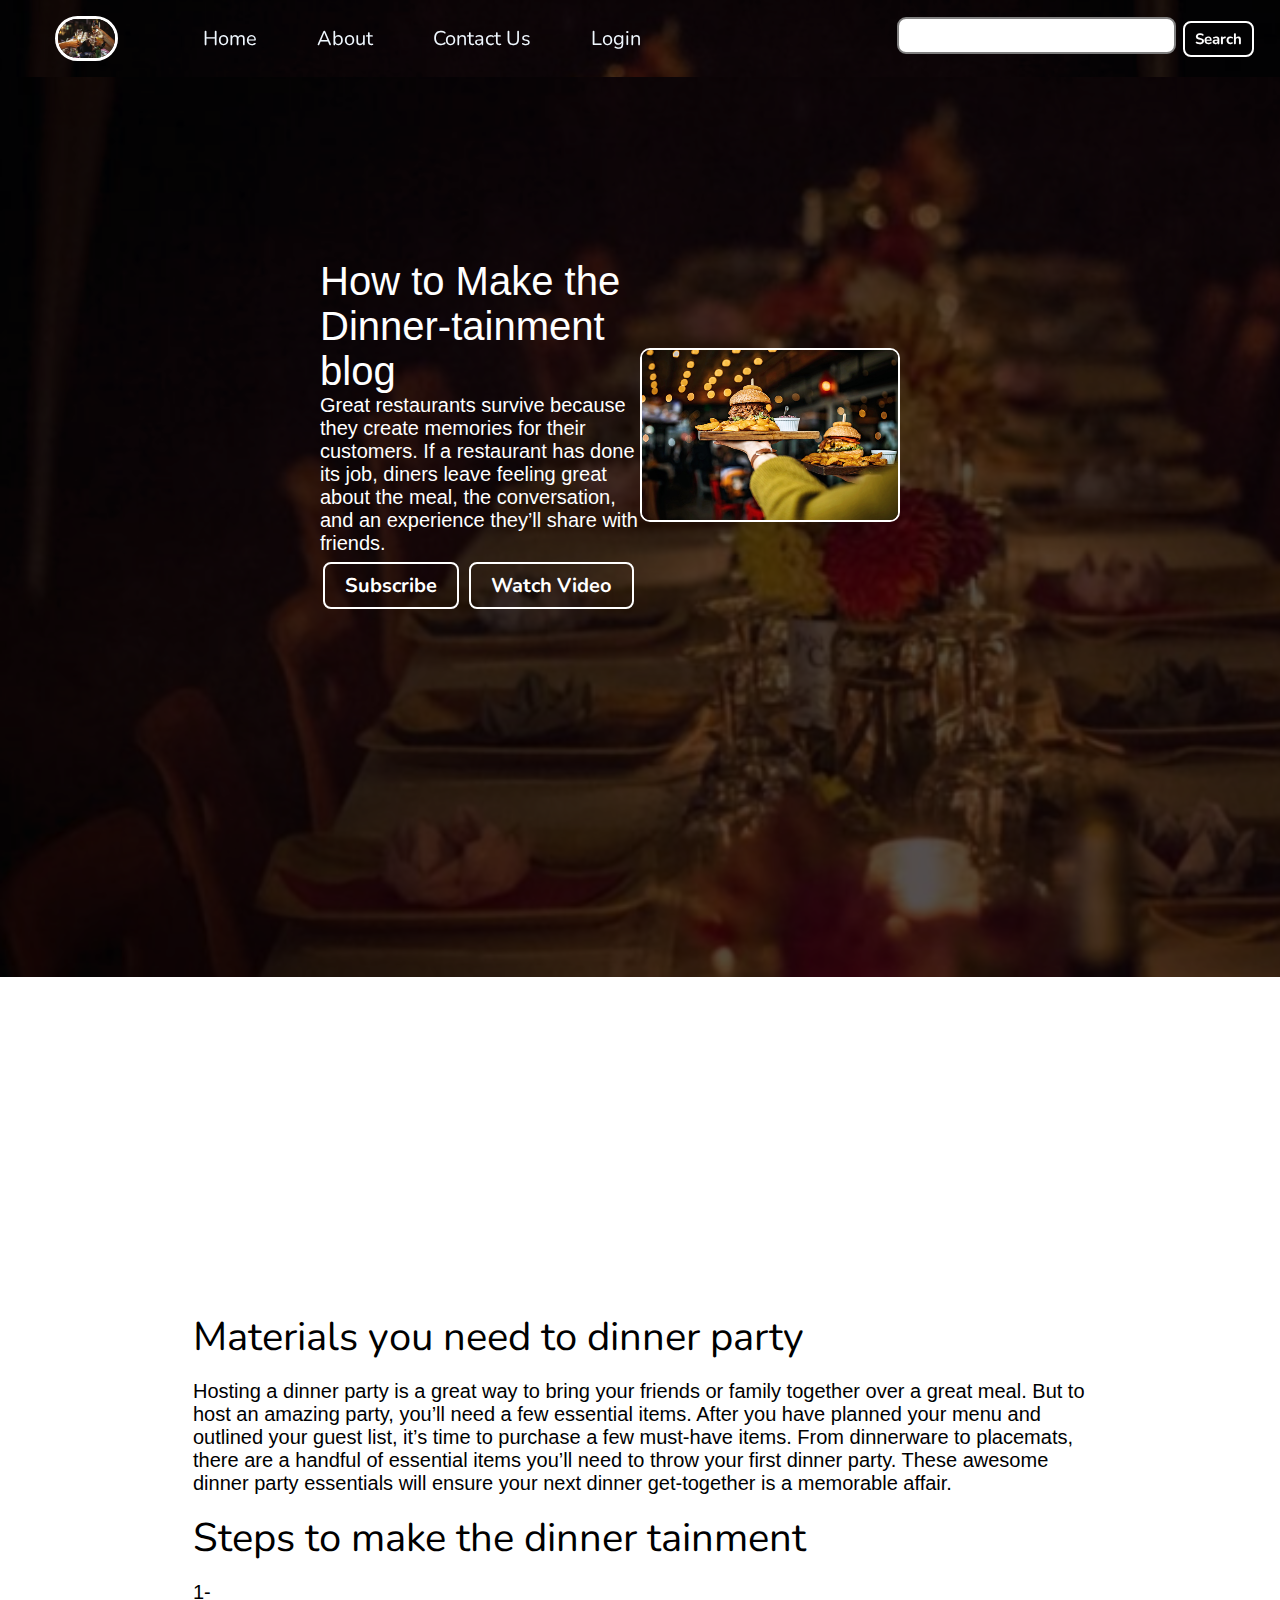
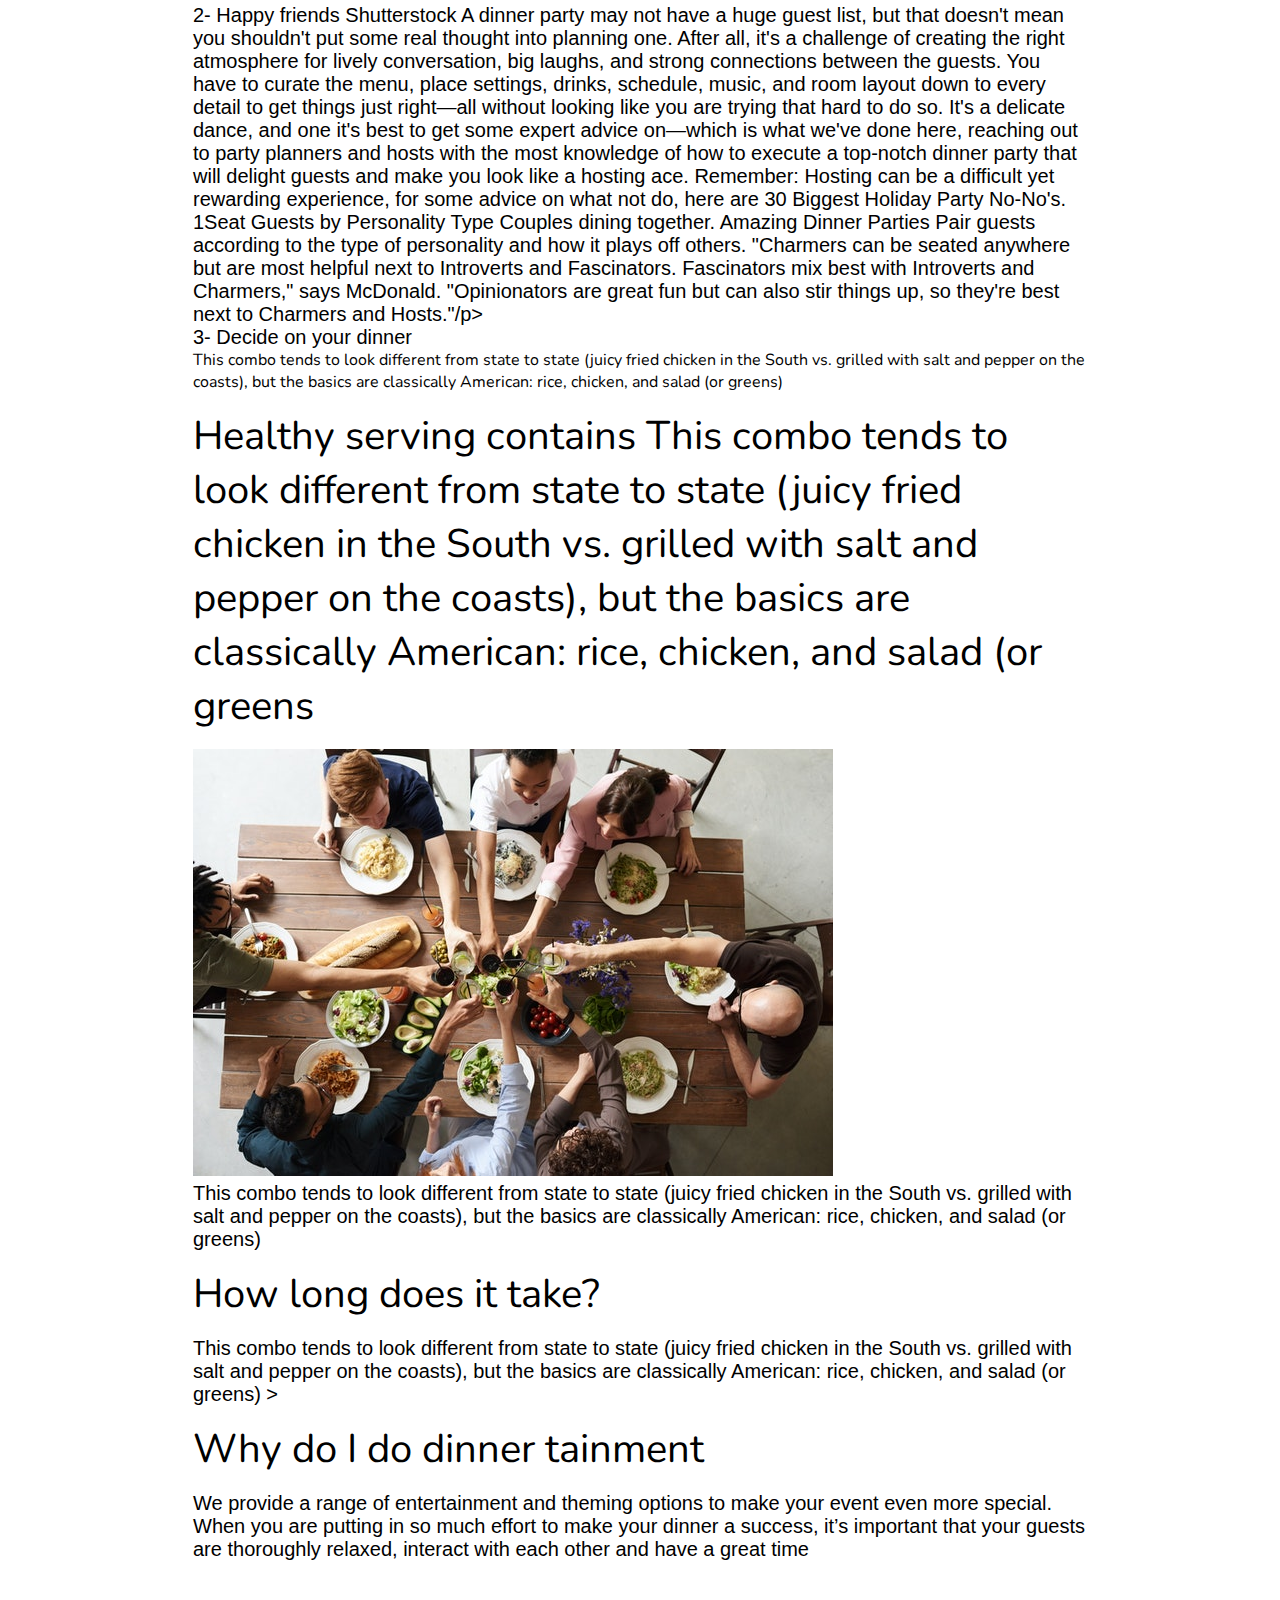
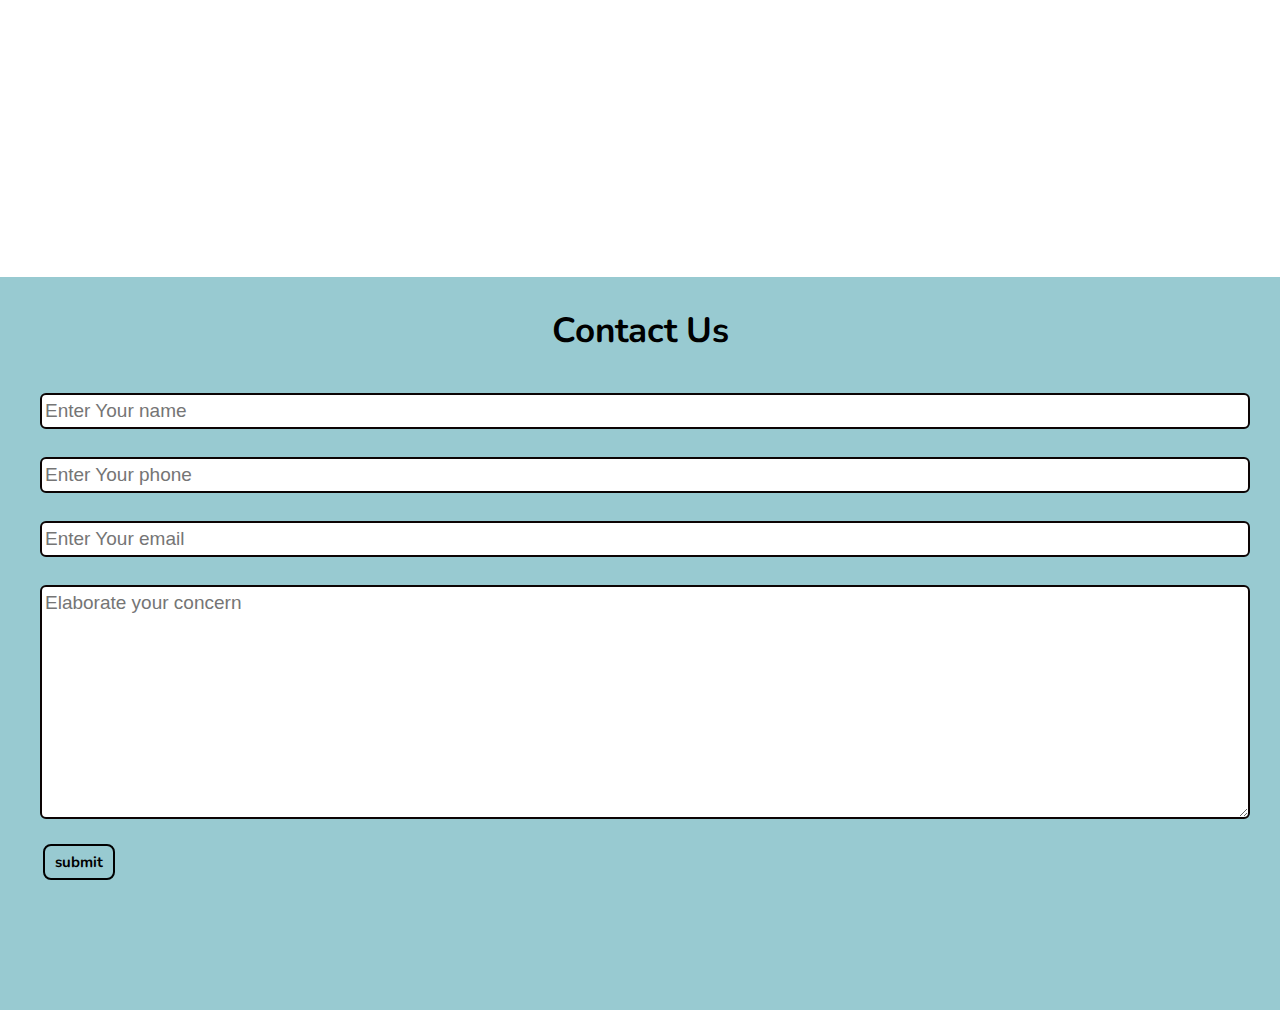
<file: ca-1(website)/index.html>
<!DOCTYPE html>
<html lang="en">

<head>
    <meta charset="UTF-8">
    <meta http-equiv="X-UA-Compatible" content="IE=edge">
    <meta name="viewport" content="width=device-width, initial-scale=1.0">
    <link rel="stylesheet" href="css/style.css">
    <title>Cheat Sheet</title>
</head>


<body>
    <nav class="navbar background">
        <ul class="nav-list">
            <div class="logo"><img src="img/13.jpg" alt="logo"></div>
            <li><a href="#">Home</a></li>
            <li><a href="about.html">About</a></li>
            <li><a href="#contact">Contact Us</a></li>
            <li><a href="login.html">Login</a></li>
        </ul>
        <div class="rightNav">
            <input type="text" name="serch" id="search">
            <button class="btn btn-sm">Search</button>
        </div>
    </nav>

    <section class="background firstSection">
        <div class="box-main">
            <div class="firstHalf">
                <p class="text-big">How to Make the Dinner-tainment blog</p>
                <p class="text-small">Great restaurants survive because they create memories for their customers. If a
                    restaurant has done its job, diners leave feeling great about the meal, the conversation, and an
                    experience they’ll share with friends.</p>
                <div class="buttons">
                    <button class="btn">Subscribe</button>
                    <button class="btn">Watch Video</button>
                </div>
            </div>

            <div class="secondHalf">
                <img src="img/11.jpg" alt="Laptop Image">
            </div>
        </div>
    </section>

    <section class="section">
        <div class="paras">
            <p class="sectionTag text-big">Materials you need to dinner party </p>
            <p class="sectionSubTag text-small">Hosting a dinner party is a great way to bring your friends or family together over a great meal. But to host an amazing party, you’ll need a few essential items. After you have planned your menu and outlined your guest list, it’s time to purchase a few must-have items. From dinnerware to placemats, there are a handful of essential items you’ll need to throw your first dinner party. These awesome dinner party essentials will ensure your next dinner get-together is a memorable affair.
                 </p>

            <p class="sectionTag text-big"> Steps to make the  dinner tainment </p>
            <p class="sectionSubTag text-small">1- 
                
            </p>
            <p class="sectionSubTag text-small">2-

                Happy friends
                Shutterstock
                A dinner party may not have a huge guest list, but that doesn't mean you shouldn't put some real thought into planning one.
                
                After all, it's a challenge of creating the right atmosphere for lively conversation, big laughs, and strong connections between the guests. You have to curate the menu, place settings, drinks, schedule, music, and room layout down to every detail to get things just right—all without looking like you are trying that hard to do so.
                
                It's a delicate dance, and one it's best to get some expert advice on—which is what we've done here, reaching out to party planners and hosts with the most knowledge of how to execute a top-notch dinner party that will delight guests and make you look like a hosting ace. Remember: Hosting can be a difficult yet rewarding experience, for some advice on what not do, here are 30 Biggest Holiday Party No-No's.
                
                1Seat Guests by Personality Type
                Couples dining together. Amazing Dinner Parties
                 Pair guests according to the type of personality and how it plays off others. "Charmers can be seated anywhere but are most helpful next to Introverts and Fascinators. Fascinators mix best with Introverts and Charmers," says McDonald. "Opinionators are great fun but can also stir things up, so they're best next to Charmers and Hosts."/p>
            <p class="sectionSubTag text-small">3- Decide on your dinner</p>
            This combo tends to look different from state to state (juicy fried chicken in the South vs. grilled with salt and pepper on the coasts), but the basics are classically American: rice, chicken, and salad (or greens)

            <p class="sectionTag text-big">Healthy  serving contains
                This combo tends to look different from state to state (juicy fried chicken in the South vs. grilled with salt and pepper on the coasts), but the basics are classically American: rice, chicken, and salad (or greens

            </p>
            

            <img src="img/14.jpg" alt="laptop image" class="imgFluid">

            
            <p class="sectionSubTag text-small">This combo tends to look different from state to state (juicy fried chicken in the South vs. grilled with salt and pepper on the coasts), but the basics are classically American: rice, chicken, and salad (or greens)

        
            </p>

            <p class="sectionTag text-big">How long does it take?</p>
            <p class="sectionSubTag text-small">This combo tends to look different from state to state (juicy fried chicken in the South vs. grilled with salt and pepper on the coasts), but the basics are classically American: rice, chicken, and salad (or greens)


            >
            </p>

            <p class="sectionTag text-big">Why do I do dinner tainment</p>
            <p class="sectionSubTag text-small">We provide a range of entertainment and theming options to make your event even more special. When you are putting in so much effort to make your dinner a success, it’s important that your guests are thoroughly relaxed, interact with each other and have a great time


            
        </div>
    </section>

    <section class="contact" id="contact">
        <h1 class="text-center">Contact Us</h1>
        <div class="form">
            <input class="form-input" type="text" name="name" id="name" placeholder="Enter Your name">
            <input class="form-input" type="text" name="phone" id="phone" placeholder="Enter Your phone">
            <input class="form-input" type="email" name="email" id="email" placeholder="Enter Your email">
            <textarea class="form-input" name="text" id="text" cols="30" rows="10"
                placeholder="Elaborate your concern"></textarea>
            <button class="btn btn-sm btn-dark">submit</button>
        </div>
    </section>
</body>

</html>
</file>
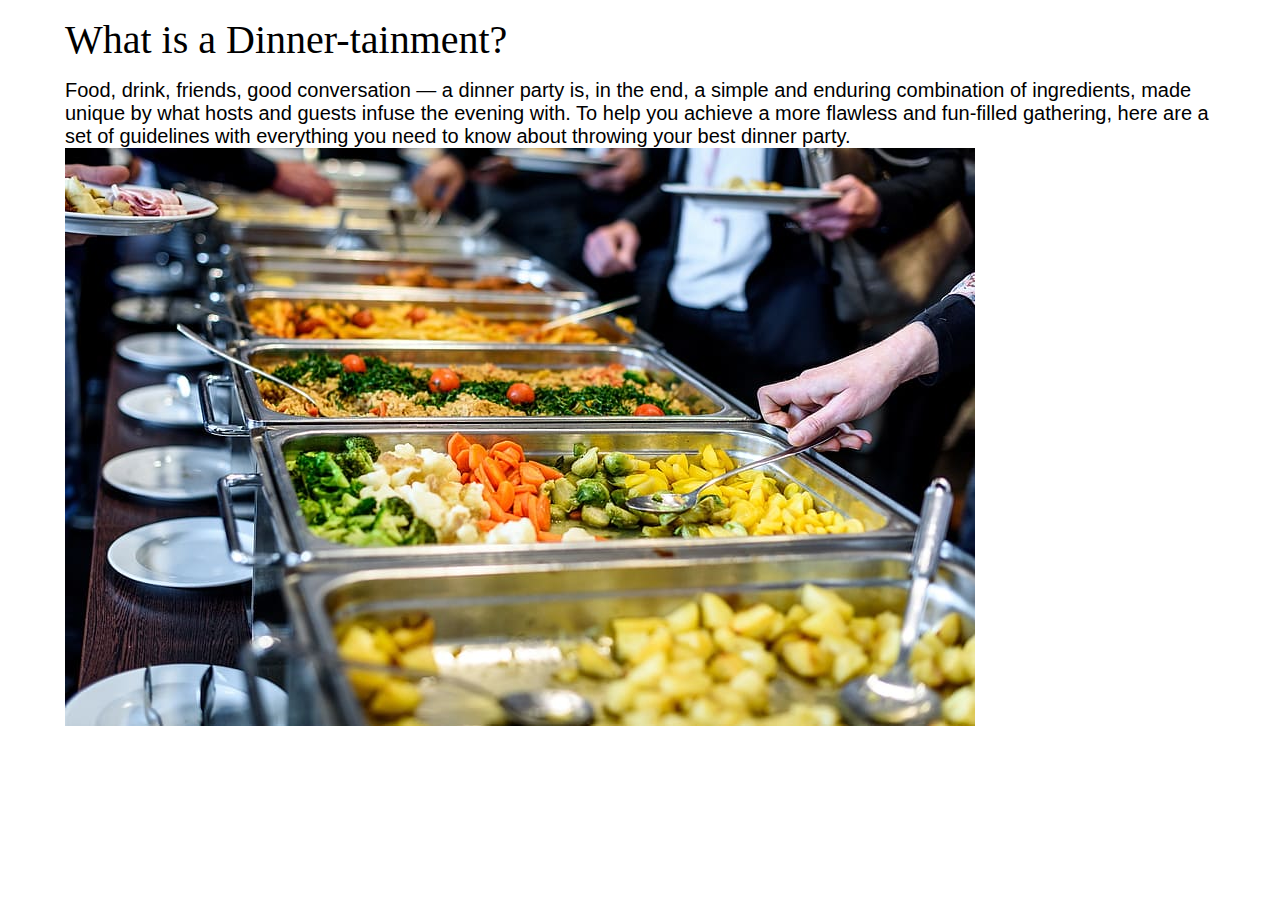
<file: ca-1(website)/about.html>
<!DOCTYPE html>
<html lang="en">

<head>
    <meta charset="UTF-8">
    <meta http-equiv="X-UA-Compatible" content="IE=edge">
    <meta name="viewport" content="width=device-width, initial-scale=1.0">
    <link rel="stylesheet" href="css/style.css">
    <title>About</title>
</head>

<body>
    <div class="paras">
        <p class="sectionTag text-big">What is a Dinner-tainment? </p>
        <p class="sectionSubTag text-small">Food, drink, friends, good conversation — a dinner party is, in the end, a
            simple and enduring combination of ingredients, made unique by what hosts and guests infuse the evening
            with. To help you achieve a more flawless and fun-filled gathering, here are a set of guidelines with
            everything you need to know about throwing your best dinner party.</p>

        <img src="img/12.jpg" alt="laptop image" class="imgFluid">
    </div>
</body>

</html>
</file>
<file: ca-1(website)/css/style.css>
@import url('https://fonts.googleapis.com/css2?family=Nunito:wght@500&display=swap');

* {
margin: 0;
padding: 0;
}

html{
scroll-behavior: smooth;
}
.logo {
width: 20%;
display: flex;
justify-content: center;
align-items: center;
}

.logo img {
width: 33%;
border: 3px solid white;
border-radius: 50px;
}

.navbar {
display: flex;
align-items: center;
justify-content: center;
position: sticky;
top: 0;
cursor: pointer;
}

.nav-list {
width: 70%;
display: flex;
align-items: center;
}

.nav-list li {
list-style: none;
padding: 25px 30px;
}

.nav-list li a {
text-decoration: none;
color: aliceblue;
font-size: 20px;
font-family: 'Nunito', sans-serif;
}

.nav-list li a:hover {
text-decoration: none;
color: greenyellow;
}

.rightNav {
width: 30%;
text-align: right;
padding: 0 23px;
}

#search {
padding: 5px;
font-size: 20px;
border: 2px solid grey;
border-radius: 9px;
}

.background {
background: rgba(12, 3, 3, 0.7) url('../img/15.PNG');
background-size: cover;
background-blend-mode: darken;
}

.firstSection {
height: 100vh;
}

.box-main {
display: flex;
justify-content: center;
align-items: center;
color: white;
font-family: 'Segoe UI', Tahoma, Geneva, Verdana, sans-serif;
max-width: 50%;
margin: auto;
height: 80%;
}

.firstHalf {
width: 70%;
display: flex;
flex-direction: column;
justify-content: center;
}

.secondHalf {
width: 70%;
}

.secondHalf img {
width: 80%;
border: 2px solid white;
border-radius: 10px;
display: black;
margin: auto;
}

.text-big {
font-size: 40px;
}

.text-small {
font-size: 20px;
}

.btn {
padding: 8px 20px;
margin: 7px 3px;
border: 2px solid white;
border-radius: 8px;
background: none;
color: white;
cursor: pointer;
font-family: 'Nunito', sans-serif;
font-size: 20px;
font-weight: bold;
outline: none;
}

.btn:hover{
color: purple;
background: white;
}

.btn-sm {
padding: 6px 10px;
vertical-align: middle;
font-size: 15px;
}

.btn-dark{
color: black;
border: 2px solid black;
}

.section {
height: 2500px;
display: flex;
align-items: center;
justify-content: space-evenly;
max-width: 80%;
margin: auto;
font-family: 'Nunito', sans-serif;
}

.paras {
padding: 0 65px;
}

.sectionTag{
padding: 16px 0;
}

.sectionSubTag{
font-family: 'Segoe UI', Tahoma, Geneva, Verdana, sans-serif;
}

.contact{
background-color: rgb(152, 202, 209);
height: 733px;
}

.text-center{
text-align: center;
padding-top: 30px;
font-family: 'Nunito', sans-serif;
font-size: 35px;
}

.form{
max-width: 1200px;
margin: 25px auto;
}

.form-input{
margin: 14px 0;
padding: 5px 3px;
width: 100%;
font-size: 19px;
border: 2px solid rgb(12, 4, 4);
border-radius: 6px;
font-family: 'Segoe UI', Tahoma, Geneva, Verdana, sans-serif;
}
</file>
